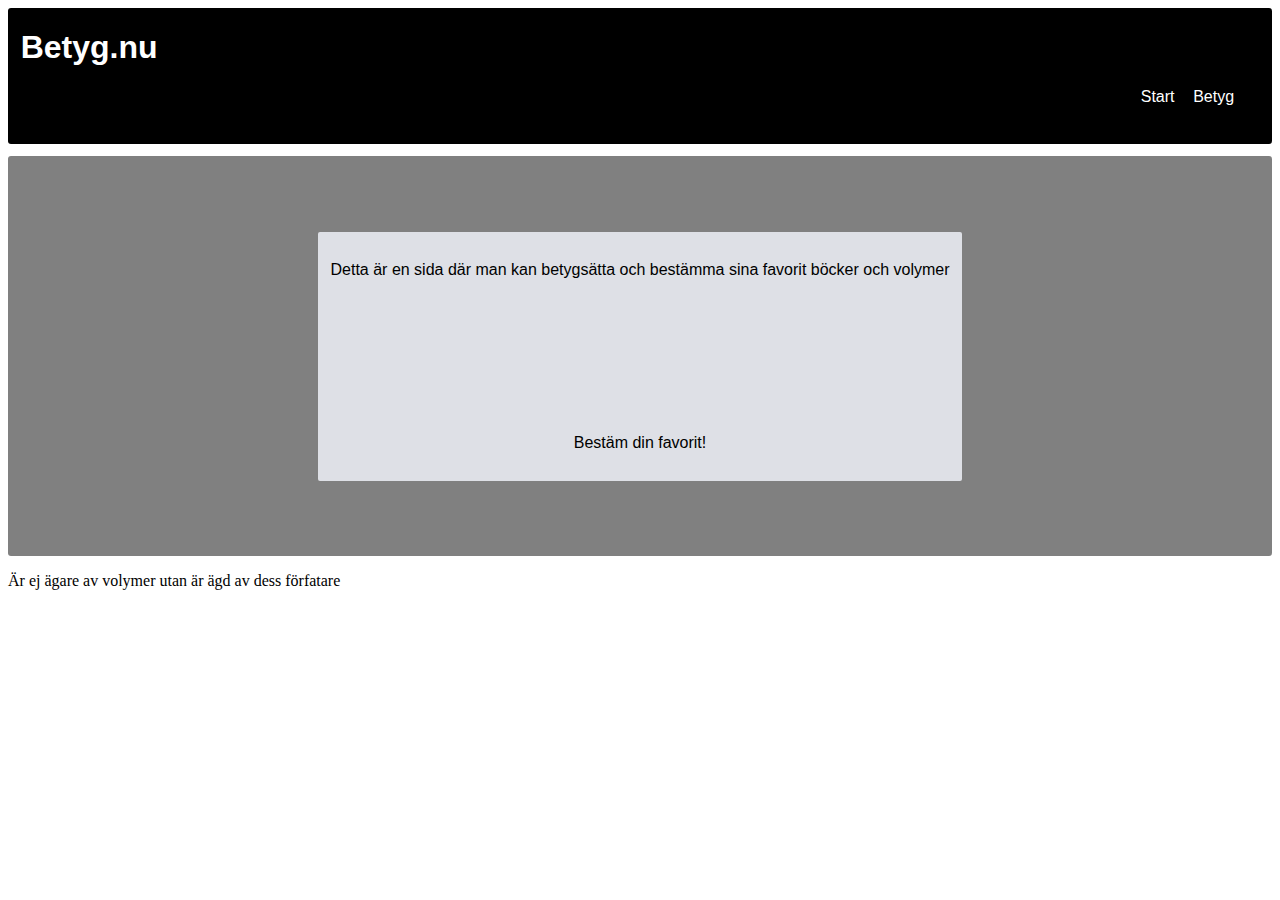
<file: index.html>
<!DOCTYPE html>
<html lang="en">
<head>
    <meta charset="UTF-8">
    <meta http-equiv="X-UA-Compatible" content="IE=edge">
    <meta name="viewport" content="width=device-width, initial-scale=1.0">
    <link rel="stylesheet" href="start.css">
    <title>Document</title>
</head>
<body>
    <header>
        <h1>Betyg.nu</h1>
    </header>
    <nav>
        <div class="navigation">
            <div class="start">
                <a href="index.html">Start</a>
            </div>
            <div class="betyg">
                <a href="betyg.html">Betyg</a>
            </div>
        </div>
    </nav>
    <main>
        <div class="innehåll">
                <p>Detta är en sida där man kan betygsätta och bestämma sina favorit böcker och volymer</p>
                <div class="avslut">
                <p>Bestäm din favorit!</p>
                </div>
        </div>
    </main>
    <footer>
        <p>Är ej ägare av volymer utan är ägd av dess förfatare</p>
    </footer>
</body>
</html>
</file>
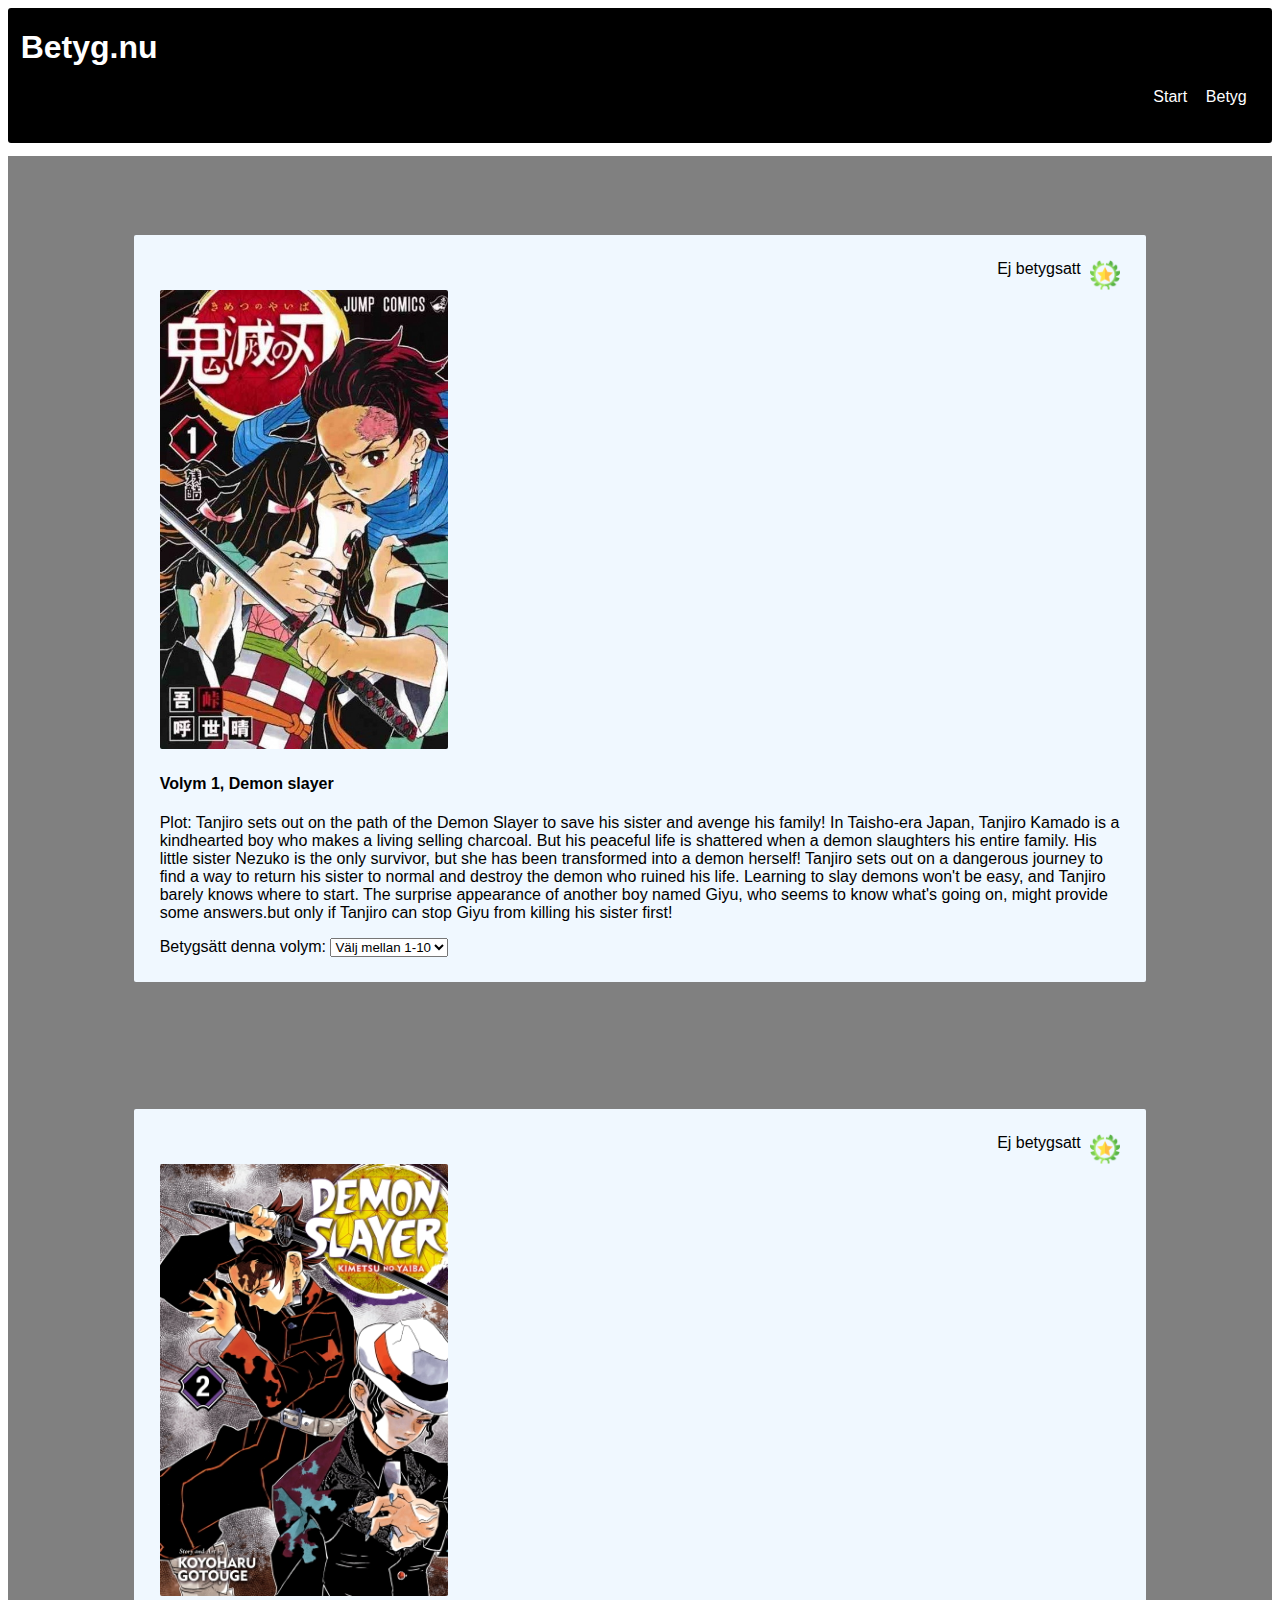
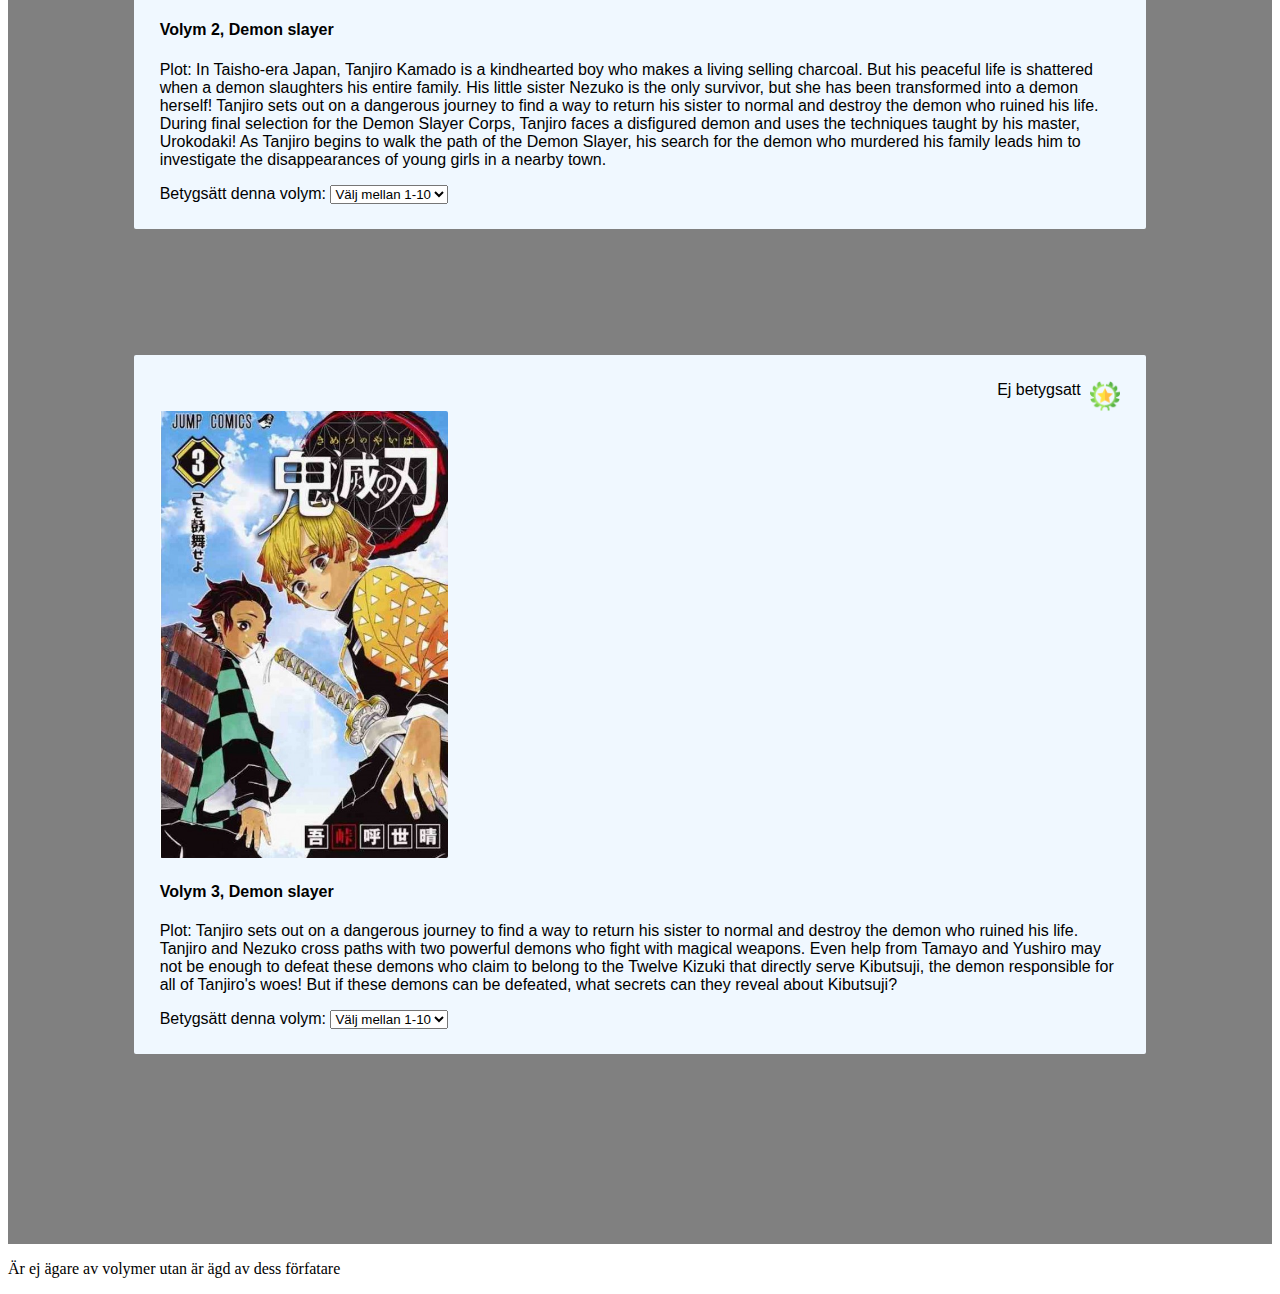
<file: betyg.html>
<!DOCTYPE html>
<html lang="en">
<head>
    <meta charset="UTF-8">
    <meta http-equiv="X-UA-Compatible" content="IE=edge">
    <meta name="viewport" content="width=device-width, initial-scale=1.0">
    <link rel="stylesheet" href="betyg.css">
    <script src="app.js" defer></script>
    <title>Document</title>
</head>
<body>
    <header>
        <h1>Betyg.nu</h1>
    </header>
    <nav>
        <div class="navigation">
            <div class="start">
                <a href="index.html">Start</a>
            </div>
            <div class="betyg">
                <a href="betyg.html">Betyg</a>
            </div>
        </div>
    </nav>
    <main>
        <p></p>
            <div class="vol1">
                <div class="stjärna1">
                        <span class="b1" data-betyg01>Ej betygsatt</span>
                    <img width="30" src="star.png" alt="stjärna">
                </div>
                <img class="bild1" width="300" src="vol1.jpg" alt="Demon slayer vol 1">
                <h4>Volym 1, Demon slayer</h4>
                <p>Plot: Tanjiro sets out on the path of the Demon Slayer to save his sister and avenge his family!
                    In Taisho-era Japan, Tanjiro Kamado is a kindhearted boy who makes a living selling charcoal. But his peaceful life is shattered when a demon slaughters his entire family. His little sister Nezuko is the only survivor, but she has been transformed into a demon herself! Tanjiro sets out on a dangerous journey to find a way to return his sister to normal and destroy the demon who ruined his life.
                    Learning to slay demons won't be easy, and Tanjiro barely knows where to start. The surprise appearance of another boy named Giyu, who seems to know what's going on, might provide some answers.but only if Tanjiro can stop Giyu from killing his sister first!
                    </p>
                <div class="vol1sätt">
                    <label for="betygsätt1">Betygsätt denna volym: </label>
                    <select name="sätt1" id="bsätt1">
                        <option value="">Välj mellan 1-10</option>
                        <option value="1">1</option>
                        <option value="2">2</option>
                        <option value="3">3</option>
                        <option value="4">4</option>
                        <option value="5">5</option>
                        <option value="6">6</option>
                        <option value="7">7</option>
                        <option value="8">8</option>
                        <option value="9">9</option>
                        <option value="10">10</option>
                    </select>
                </div>
            </div>
            <div class="vol2">
                <div class="stjärna2">
                    <span class="b2" data-betyg02>Ej betygsatt</span>
                    <img width="30" src="star.png" alt="stjärna">
                </div>
                <img class="bild2" width="300" src="vol2.jpg" alt="Demon slayer vol 2">
                <h4>Volym 2, Demon slayer</h4>
                <p>Plot: In Taisho-era Japan, Tanjiro Kamado is a kindhearted boy who makes a living selling charcoal. But his peaceful life is shattered when a demon slaughters his entire family. His little sister Nezuko is the only survivor, but she has been transformed into a demon herself! Tanjiro sets out on a dangerous journey to find a way to return his sister to normal and destroy the demon who ruined his life. 
                    During final selection for the Demon Slayer Corps, Tanjiro faces a disfigured demon and uses the techniques taught by his master, Urokodaki! As Tanjiro begins to walk the path of the Demon Slayer, his search for the demon who murdered his family leads him to investigate the disappearances of young girls in a nearby town.
                    </p>
                <div class="vol2sätt">
                    <label for="betygsätt2">Betygsätt denna volym: </label>
                    <select name="sätt2" id="bsätt2">
                        <option value="">Välj mellan 1-10</option>
                        <option value="1">1</option>
                        <option value="2">2</option>
                        <option value="3">3</option>
                        <option value="4">4</option>
                        <option value="5">5</option>
                        <option value="6">6</option>
                        <option value="7">7</option>
                        <option value="8">8</option>
                        <option value="9">9</option>
                        <option value="10">10</option>
                    </select>
                </div>
            </div>
            <div class="vol3">
                <div class="stjärna3">
                    <span class="b3" data-betyg03>Ej betygsatt</span>
                    <img width="30" src="star.png" alt="stjärna">
                </div>
                <img class="bild3" width="300" src="vol3.jpg" alt="">
                <h4>Volym 3, Demon slayer</h4>
                <p>Plot: Tanjiro sets out on a dangerous journey to find a way to return his sister to normal and destroy the demon who ruined his life. Tanjiro and Nezuko cross paths with two powerful demons who fight with magical weapons.
                    Even help from Tamayo and Yushiro may not be enough to defeat these demons who claim to belong to the Twelve Kizuki that directly serve Kibutsuji, the demon responsible for all of Tanjiro's woes! But if these demons can be defeated, what secrets can they reveal about Kibutsuji?
                    </p>
                <div class="vol3sätt">
                    <label for="betygsätt3">Betygsätt denna volym: </label>
                    <select name="sätt3" id="bsätt3">
                        <option value="">Välj mellan 1-10</option>
                        <option value="1">1</option>
                        <option value="2">2</option>
                        <option value="3">3</option>
                        <option value="4">4</option>
                        <option value="5">5</option>
                        <option value="6">6</option>
                        <option value="7">7</option>
                        <option value="8">8</option>
                        <option value="9">9</option>
                        <option value="10">10</option>
                    </select>
                </div>
            </div>
    </main>
    <footer>
        <p>Är ej ägare av volymer utan är ägd av dess förfatare</p>
    </footer>
</body>
</html>
</file>
<file: start.css>
header{
    background-color: black;
    display: flex;
    justify-content: flex-start;
    border-top-left-radius: 3px;
    border-top-right-radius: 3px;
    padding-left: 1%;
    font-family: Franklin Gothic Medium,Franklin Gothic,ITC Franklin Gothic,Arial,sans-serif; 
}
h1{
    color: white;
}
nav{
    background-color: black;
    display: flex;
    justify-content: start;
    justify-content: flex-end;
    border-bottom-left-radius: 3px;
    border-bottom-right-radius: 3px;
    margin-bottom: 1%;
}
a {
    text-decoration: none;
    color: white;
    font-family: Tahoma,Verdana,Segoe,sans-serif; 
}
.navigation{
    display: flex;
    justify-content: flex-end;
    margin-bottom: 3%;
    margin-right: 3%;
    gap: 25%;
}

main{
    background-color: gray;
    display: flex;
    align-items: center;
    justify-content: center;
    height: 400px;
    border-radius: 3px;
}

.innehåll{
    display: flex;
    justify-content: center;
    align-items: center;
    flex-direction: column;
    background-color: #dee0e6;
    border-radius: 2px;
    padding: 1%;
    font-family: Candara,Calibri,Segoe,Segoe UI,Optima,Arial,sans-serif; 
}

.avslut{
    margin-top: 20%;
}
</file>
<file: betyg.css>
header{
    background-color: black;
    display: flex;
    justify-content: flex-start;
    border-top-left-radius: 3px;
    border-top-right-radius: 3px;
    padding-left: 1%;
    font-family: Franklin Gothic Medium,Franklin Gothic,ITC Franklin Gothic,Arial,sans-serif; 
}
nav{
    background-color: black;
    display: flex;
    justify-content: start;
    justify-content: flex-end;
    border-bottom-left-radius: 3px;
    border-bottom-right-radius: 3px;
    padding-right: 2%;
    margin-bottom: 1%;

}
a {
    text-decoration: none;
    color: white;
    font-family: Tahoma,Verdana,Segoe,sans-serif; 
}
h1{
    color: white;
}
.navigation{
    display: flex;
    justify-content: flex-end;
    margin-bottom: 3%;
    height: 3%;
    gap: 25%;
}
main{
    background-color: gray;
    padding-top: 5%;
    padding-bottom: 5%;
}
span{
    margin-right: 1%;
    font-family: Century Gothic,CenturyGothic,AppleGothic,sans-serif;
}
img{
    border-radius: 2px;
}
.bild1{
    width: 30%;
}
.bild2{
    width: 30%;
}
.bild3{
    width: 30%;
}
.vol1{
    background-color: aliceblue;
    margin-left: 10%;
    margin-bottom: 10%;
    margin-right: 10%;
    padding: 2%;
    border-radius: 2px;
    font-family: Candara,Calibri,Segoe,Segoe UI,Optima,Arial,sans-serif; 
}
.vol1{
    background-color: aliceblue;
    margin-left: 10%;
    margin-bottom: 10%;
    margin-right: 10%;
    padding: 2%;
    border-radius: 2px;
    font-family: Candara,Calibri,Segoe,Segoe UI,Optima,Arial,sans-serif; 
}
.stjärna1{
    display: flex;
    justify-content: end;
}
.vol2{
    background-color: aliceblue;
    margin-left: 10%;
    margin-bottom: 10%;
    margin-right: 10%;
    padding: 2%;
    border-radius: 2px;
    font-family: Candara,Calibri,Segoe,Segoe UI,Optima,Arial,sans-serif; 
}
.stjärna2{
    display: flex;
    justify-content: end;
}
.vol3{
    background-color: aliceblue;
    margin-left: 10%;
    margin-bottom: 10%;
    margin-right: 10%;
    padding: 2%;
    border-radius: 2px;
    font-family: Candara,Calibri,Segoe,Segoe UI,Optima,Arial,sans-serif; 
}
.stjärna3{
    display: flex;
    justify-content: end;
}
</file>
